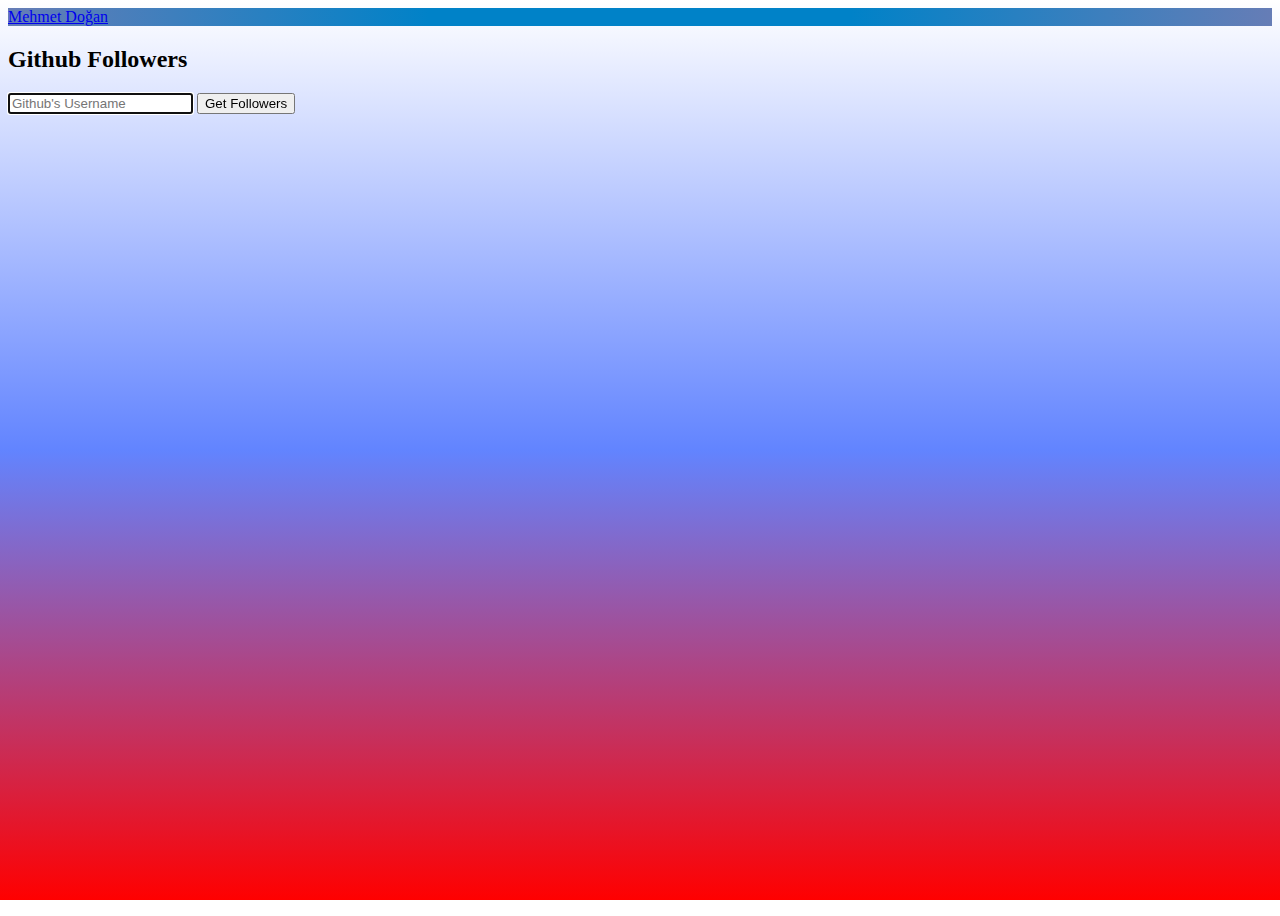
<file: index.html>
<!DOCTYPE html>
<html lang="en">
  <head>
    <meta charset="UTF-8" />
    <meta name="viewport" content="width=device-width, initial-scale=1.0" />
    <link
      href="https://cdn.jsdelivr.net/npm/bootstrap@5.2.2/dist/css/bootstrap.min.css"
      rel="stylesheet"
      integrity="sha384-Zenh87qX5JnK2Jl0vWa8Ck2rdkQ2Bzep5IDxbcnCeuOxjzrPF/et3URy9Bv1WTRi"
      crossorigin="anonymous"
    />
    <link rel="stylesheet" href="style.css">
    <title>Followers</title>
  </head>
  <body>

    <nav class="navbar bg-light container-fluid">
      <div class="container text-decoration-underline">
        <a class="navbar-brand" href="https://github.com/Mehmet-github06" target="_blank">Mehmet Doğan</a>
      </div>
    </nav>

    <header>
      <h2 class="text-center">Github Followers</h2>
    </header>

    <main class="container">

      <search class="d-flex mx-auto justify-content-center">
        <div class="input-group w-50 mb-3">
          <input
            type="text"
            class="form-control"
            placeholder="Github's Username"
            aria-label="Github's Username"
            aria-describedby="button-addon2"
            id="searchText"
            autofocus
          />
          <button class="btn btn-warning" type="button" id="button">
            Get Followers
          </button>
        </div>
      </search>

      <search class="d-flex mx-auto justify-content-center">
        <div class="input-group w-50 mb-3">
          <input
            type="search"
            class="form-control"
            placeholder="Search For Github's Username"
            aria-label="Github's username"
            aria-describedby="button-addon2"
            id="searchFollowers"
            autofocus
          />
        </div>
      </search>

      <section class="row row-cols-1 row-cols-md-3 g-4 cards" id="cards"></section>
    </main>

    <script src="app2.js"></script>
  </body>
</html>
</file>
<file: style.css>
body {
    height: 100vh;
  background-color: #ffffff;
  background-image: linear-gradient(
    180deg,
    #ffffff 0%,
    #6284ff 50%,
    #ff0000 100%
  );
  background-position: center;
  background-repeat: no-repeat;
  background-size: cover;
  background-attachment: fixed;
}
nav{
    background: #667db6;  /* fallback for old browsers */
    background: -webkit-linear-gradient(to right, #667db6, #0082c8, #0082c8, #667db6);  /* Chrome 10-25, Safari 5.1-6 */
    background: linear-gradient(to right, #667db6, #0082c8, #0082c8, #667db6); /* W3C, IE 10+/ Edge, Firefox 16+, Chrome 26+, Opera 12+, Safari 7+ */
    
}
</file>
